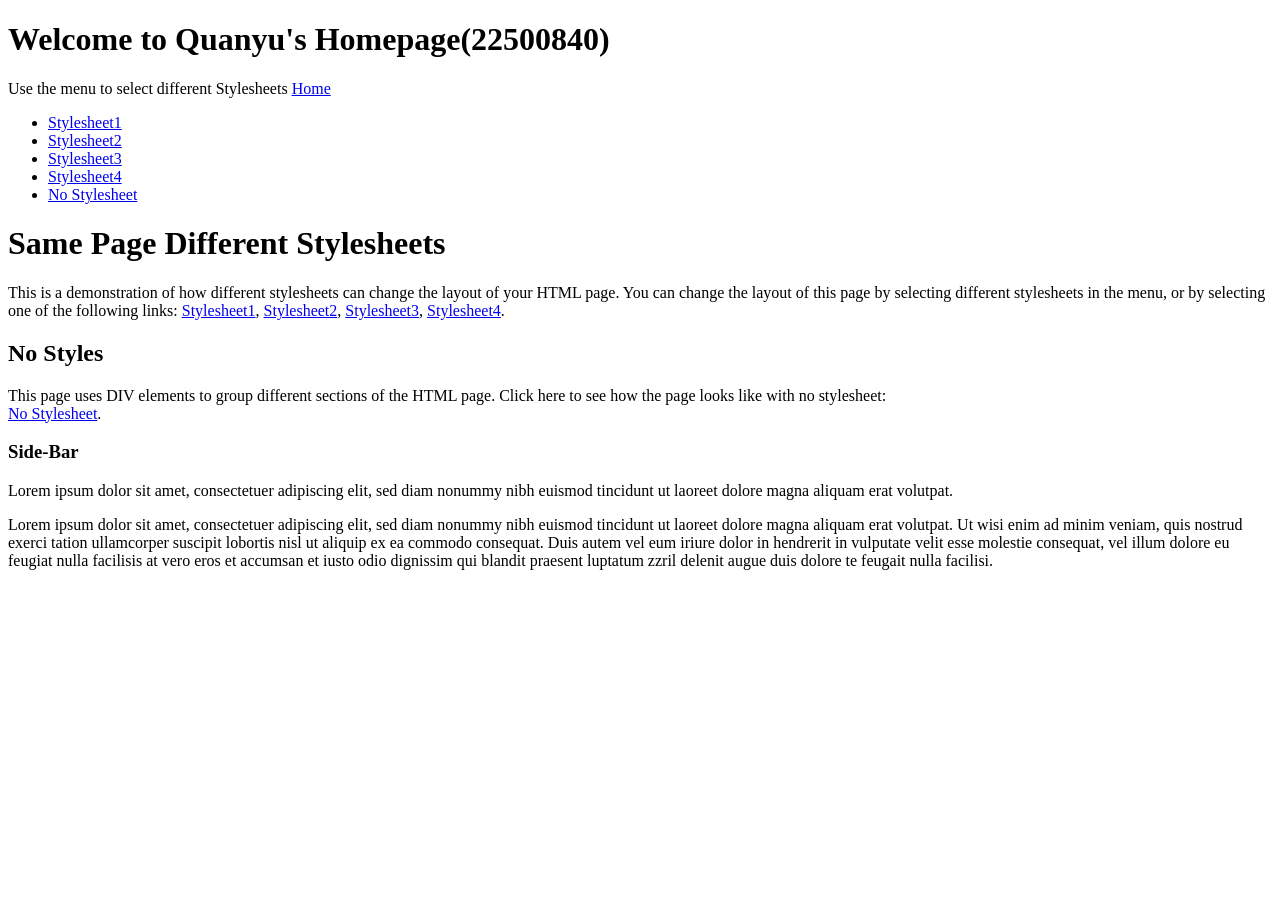
<file: nostyle.html>
<!DOCTYPE html>
<html lang="en">

<head>
    <meta charset="UTF-8">
    <meta name="viewport" content="width=device-width, initial-scale=1.0">
    <title>Stylesheet Demo</title>
</head>

<body>
    <header class="box">
        <h1>Welcome to Quanyu's Homepage(22500840)</h1>
        <p class="top">Use the menu to select different Stylesheets <a href="index.html">Home</a></p>
    </header>

    <div class="layout">
        <nav class="box">
            <ul>
                <li><a href="style1.html">Stylesheet1</a></li>
                <li><a href="style2.html">Stylesheet2</a></li>
                <li><a href="#">Stylesheet3</a></li>
                <li><a href="#">Stylesheet4</a></li>
                <li><a href="nostyle.html">No Stylesheet</a></li>
            </ul>
        </nav>

        <main class="box">
            <h1>Same Page Different Stylesheets</h1>    
            <p>
            This is a demonstration of how different stylesheets can change the layout of your HTML page. You can change the layout of this page by selecting different stylesheets in the menu, or by selecting one of the following links:
                <a href="style1.html">Stylesheet1</a>,
                <a href="style2.html">Stylesheet2</a>,
                <a href="#">Stylesheet3</a>,
                <a href="#">Stylesheet4</a>.
            </p>

            <h2>No Styles</h2>
            <p>
            This page uses DIV elements to group different sections of the HTML page. Click here to see how the page looks like with no stylesheet:
                <br>
                <a href="nostyle.html">No Stylesheet</a>.
            </p>
        </main>

        <aside class="box">
            <h3>Side-Bar</h3>
            <p>
            Lorem ipsum dolor sit amet, consectetuer adipiscing elit, sed diam nonummy nibh euismod tincidunt ut laoreet dolore magna aliquam erat volutpat.
            </p>
        </aside>
    </div>

    <footer class="box">
        <p>
        Lorem ipsum dolor sit amet, consectetuer adipiscing elit, sed diam nonummy nibh euismod tincidunt ut laoreet dolore magna aliquam erat volutpat. Ut wisi enim ad minim veniam, quis nostrud exerci tation ullamcorper suscipit lobortis nisl ut aliquip ex ea commodo consequat. Duis autem vel eum iriure dolor in hendrerit in vulputate velit esse molestie consequat, vel illum dolore eu feugiat nulla facilisis at vero eros et accumsan et iusto odio dignissim qui blandit praesent luptatum zzril delenit augue duis dolore te feugait nulla facilisi.
        </p>
    </footer>
</body>

</html>
</file>
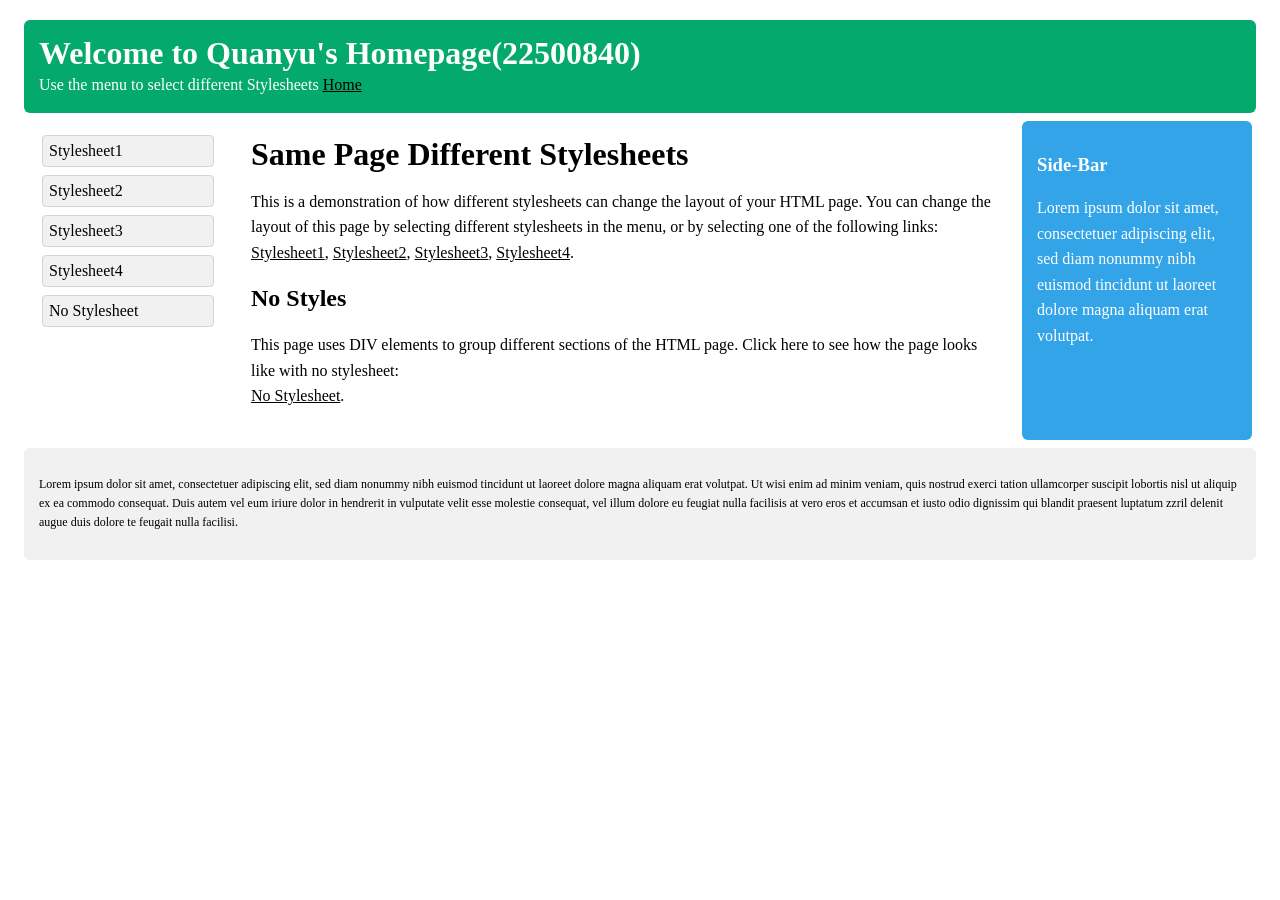
<file: style1.html>
<!DOCTYPE html>
<html lang="en">

<head>
    <meta charset="UTF-8">
    <meta name="viewport" content="width=device-width, initial-scale=1.0">
    <title>Stylesheet1</title>
    <link rel="stylesheet" href="style1.css">
</head>

<body>
    <header class="box">
        <h1>Welcome to Quanyu's Homepage(22500840)</h1>
        <p class="top">Use the menu to select different Stylesheets <a href="index.html">Home</a></p>
    </header>

    <div class="layout">
        <nav class="box">
            <ul>
                <li><a href="style1.html">Stylesheet1</a></li>
                <li><a href="style2.html">Stylesheet2</a></li>
                <li><a href="#">Stylesheet3</a></li>
                <li><a href="#">Stylesheet4</a></li>
                <li><a href="nostyle.html">No Stylesheet</a></li>
            </ul>
        </nav>

        <main class="box">
            <h1>Same Page Different Stylesheets</h1>
            <p>
                This is a demonstration of how different stylesheets can change the layout of your HTML page. You can
                change the layout of this page by selecting different stylesheets in the menu, or by selecting one of
                the following links:
                <a href="style1.html">Stylesheet1</a>,
                <a href="style2.html">Stylesheet2</a>,
                <a href="#">Stylesheet3</a>,
                <a href="#">Stylesheet4</a>.
            </p>

            <h2>No Styles</h2>
            <p>
                This page uses DIV elements to group different sections of the HTML page. Click here to see how the page
                looks like with no stylesheet:
                <br>
                <a href="nostyle.html">No Stylesheet</a>.
            </p>
        </main>

        <aside class="box">
            <h3>Side-Bar</h3>
            <p>
                Lorem ipsum dolor sit amet, consectetuer adipiscing elit, sed diam nonummy nibh euismod tincidunt ut
                laoreet dolore magna aliquam erat volutpat.
            </p>
        </aside>
    </div>

    <footer class="box">
        <p>
            Lorem ipsum dolor sit amet, consectetuer adipiscing elit, sed diam nonummy nibh euismod tincidunt ut laoreet
            dolore magna aliquam erat volutpat. Ut wisi enim ad minim veniam, quis nostrud exerci tation ullamcorper
            suscipit lobortis nisl ut aliquip ex ea commodo consequat. Duis autem vel eum iriure dolor in hendrerit in
            vulputate velit esse molestie consequat, vel illum dolore eu feugiat nulla facilisis at vero eros et
            accumsan et iusto odio dignissim qui blandit praesent luptatum zzril delenit augue duis dolore te feugait
            nulla facilisi.
        </p>
    </footer>
</body>

</html>
</file>
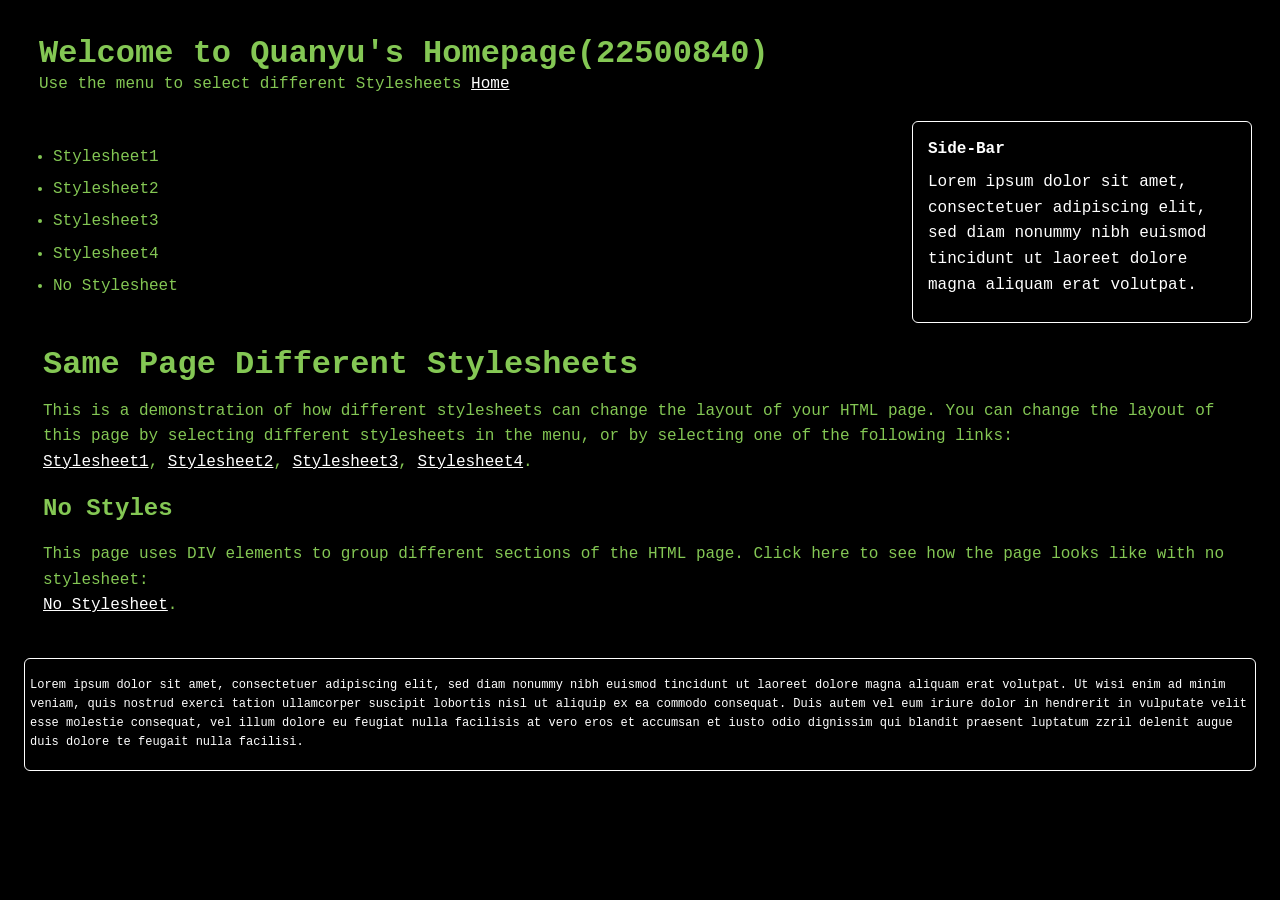
<file: style2.html>
<!DOCTYPE html>
<html lang="en">

<head>
    <meta charset="UTF-8">
    <meta name="viewport" content="width=device-width, initial-scale=1.0">
    <title>Stylesheet2</title>
    <link rel="stylesheet" href="style2.css">
</head>

<body>
    <header class="box">
        <h1>Welcome to Quanyu's Homepage(22500840)</h1>
        <p class="top">Use the menu to select different Stylesheets <a href="index.html">Home</a></p>
    </header>

    <div class="layout">
        <nav class="box">
            <ul>
                <li><a href="style1.html">Stylesheet1</a></li>
                <li><a href="style2.html">Stylesheet2</a></li>
                <li><a href="#">Stylesheet3</a></li>
                <li><a href="#">Stylesheet4</a></li>
                <li><a href="nostyle.html">No Stylesheet</a></li>
            </ul>
        </nav>

        <main class="box">
            <h1>Same Page Different Stylesheets</h1>
            <p>
                This is a demonstration of how different stylesheets can change the layout of your HTML page. You can
                change the layout of this page by selecting different stylesheets in the menu, or by selecting one of
                the following links:
                <br>
                <a href="style1.html">Stylesheet1</a>,
                <a href="style2.html">Stylesheet2</a>,
                <a href="#">Stylesheet3</a>,
                <a href="#">Stylesheet4</a>.
            </p>

            <h2>No Styles</h2>
            <p>
                This page uses DIV elements to group different sections of the HTML page. Click here to see how the page
                looks like with no stylesheet:
                <br>
                <a href="nostyle.html">No Stylesheet</a>.
            </p>
        </main>

        <aside class="box">
            <h3>Side-Bar</h3>
            <p>
                Lorem ipsum dolor sit amet, consectetuer adipiscing elit, sed diam nonummy nibh euismod tincidunt ut
                laoreet dolore magna aliquam erat volutpat.
            </p>
        </aside>
    </div>

    <footer class="box">
        <p>
            Lorem ipsum dolor sit amet, consectetuer adipiscing elit, sed diam nonummy nibh euismod tincidunt ut laoreet
            dolore magna aliquam erat volutpat. Ut wisi enim ad minim veniam, quis nostrud exerci tation ullamcorper
            suscipit lobortis nisl ut aliquip ex ea commodo consequat. Duis autem vel eum iriure dolor in hendrerit in
            vulputate velit esse molestie consequat, vel illum dolore eu feugiat nulla facilisis at vero eros et
            accumsan et iusto odio dignissim qui blandit praesent luptatum zzril delenit augue duis dolore te feugait
            nulla facilisi.
        </p>
    </footer>
</body>

</html>
</file>
<file: style1.css>
body {
    min-width: 400px;
    margin: 20px;
    font: 100% Lucida Sans, Verdana;
}

h1 {
    margin: 0;
}

p {
    line-height: 1.6;
}

a {
    color: black;
}

.box {
    border-radius: 6px;
}

.layout {
    display: flex;
    flex-wrap: wrap;
    gap: 8px;
    margin: 8px;
}

.top {
    margin: 0;
}

header {
    margin: 4px;
    padding: 15px;
    color: #ffffff;
    background-color: #04AA6D;
}

nav {
    flex: 0 0 200px;
    width: 200px;
}

nav ul {
    margin: 0;
    padding: 10px;
    list-style: none;
}

nav li {
    margin-bottom: 8px;
}

nav a {
    display: block;
    margin: 4px;
    padding: 6px;
    border: 1px solid #d4d4d4;
    border-radius: 4px;
    text-decoration: none;
    background-color: #f1f1f1;
}

nav a:hover {
    font-weight: bold;
    color: white;
    background-color: #04AA6D;
}

main {
    flex: 1;
    padding: 15px;
}

aside {
    flex: 0 0 200px;
    width: 200px;
    padding: 15px;
    color: white;
    background-color: #32a4e7;
}

footer {
    margin: 4px;
    padding: 15px;
    font-size: 12px;
    background-color: #f1f1f1;
}

@media (max-width: 800px) {
    aside {
        flex: 0 0 100%;
        box-sizing: border-box;
    }
}

@media (max-width: 600px) {
    .layout {
        flex-direction: column;
        flex-wrap: nowrap;
    }

    nav,
    main,
    aside {
        flex: none;
        width: auto;
    }
}
</file>
<file: style2.css>
body {
    margin: 20px;
    font: 100% "Courier New", monospace;
    color: #84c754;
    background-color: black;
}

h1 {
    margin: 0;
}

p {
    line-height: 1.6;
}

a {
    color: white;
}

.layout {
    display: flex;
    flex-wrap: wrap;
    gap: 8px;
    margin: 8px;
}

.top {
    margin: 0;
}

header {
    margin: 4px;
    padding: 15px;
}

nav {
    flex: 0 0 auto;
    padding: 15px;
}

nav ul {
    margin: 0;
    padding: 0;
}

nav li {
    margin: 10px;
}

nav a {
    display: block;
    line-height: 1.4;
    color: #84c754;
    text-decoration: none;
}

nav a:hover {
    font-weight: bold;
    color: white;
}

main {
    flex: 0 0 100%;
    order: 1;
    box-sizing: border-box;
    padding: 15px;
}

aside {
    flex: 0 0 340px;
    box-sizing: border-box;
    min-width: 0;
    margin-left: auto;
    padding: 15px;
    border: 1px solid white;
    border-radius: 6px;
    color: white;
}

aside h3 {
    margin: 0 0 8px;
    font-size: 1em;
    line-height: 1.6;
}

aside p {
    margin: 0;
}

footer {
    margin: 4px;
    padding: 5px;
    border: 1px solid white;
    border-radius: 6px;
    font-size: 12px;
    color: white;
}

@media (max-width: 580px) {
    .layout {
        flex-direction: column;
        flex-wrap: nowrap;
    }

    main,
    aside {
        flex: none;
    }

    main {
        order: 0;
    }

    aside {
        margin-left: 0;
    }
}
</file>
